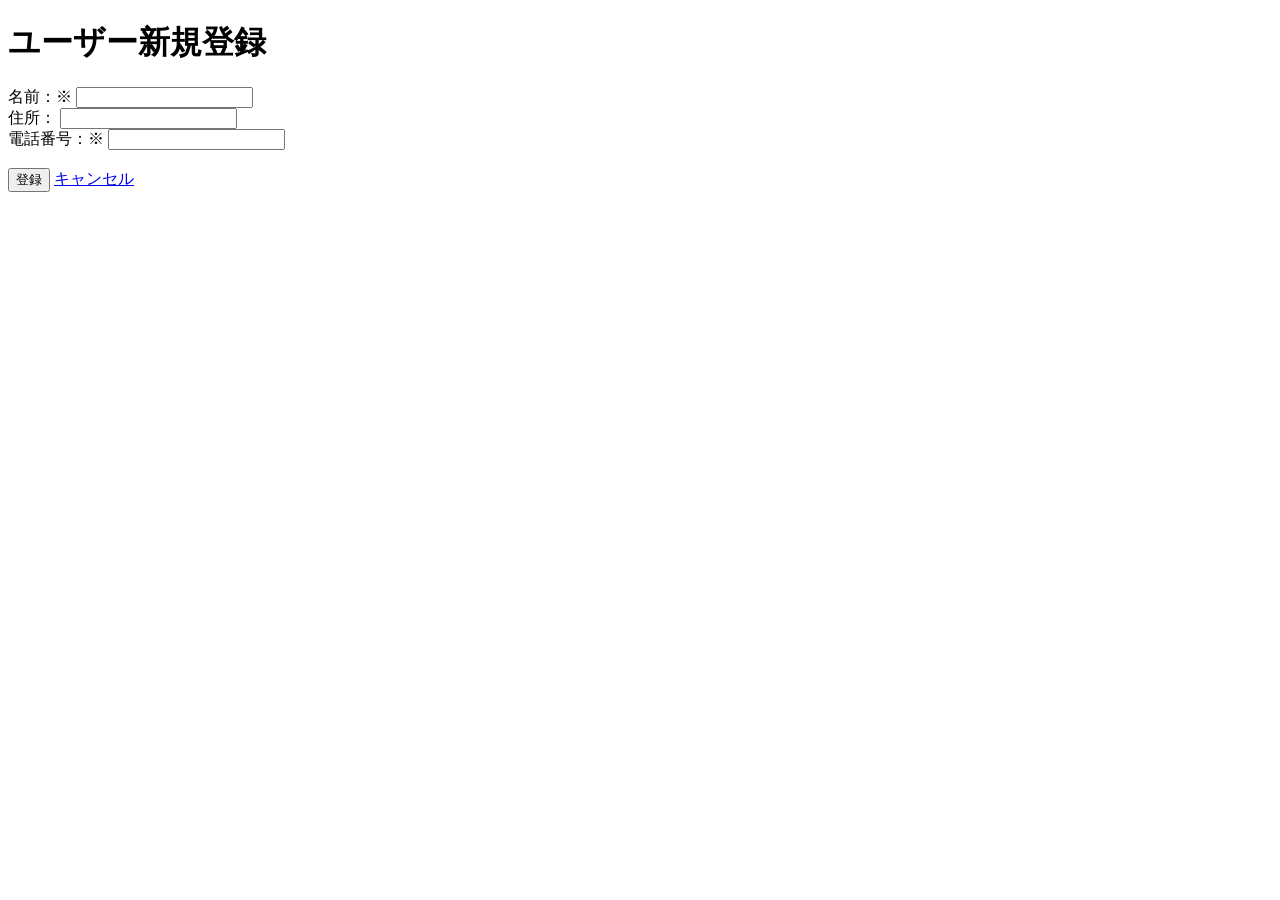
<file: springSample/demo/src/main/resources/templates/user/add.html>
<!DOCTYPE html>
<html xmlns="http://www.w3.org/1999/xhtml" xmlns:th="http://www.thymeleaf.org">
  <head
    th:replace="common/head :: head_fragment(title = 'ユーザー新規登録', scripts = ~{::script}, links = ~{::link})"
  ></head>
  <body>
    <div class="container">
      <div th:if="${validationError}" th:each="error : ${validationError}">
        <label class="text-danger" th:text="${error}"></label>
      </div>
      <h1>ユーザー新規登録</h1>
      <!--
        ControllerのModelに登録されたuserAddRequestキーをViewに渡す
        th:object="${userAddRequest} 
        userAddRequestはnewしただけ
      -->
      <form th:action="@{/user/create}" th:object="${userAddRequest}" th:method="post">
        <div class="form-group">
          <label>名前：<span class="text-danger">※</span></label>
          <input type="text" th:field="*{name}" class="form-control" />
        </div>
        <div class="form-group">
          <label>住所：</label>
          <input type="text" th:field="*{address}" class="form-control" />
        </div>
        <div class="form-group">
          <label>電話番号：<span class="text-danger">※</span></label>
          <input type="text" th:field="*{phone}" class="form-control" />
        </div>
        <br />
        <div class="text-center">
          <input type="submit" value="登録" class="btn btn-primary" />
          <a href="/user/list" class="btn btn-secondary">キャンセル</a>
        </div>
      </form>
    </div>
  </body>
</html>
</file>
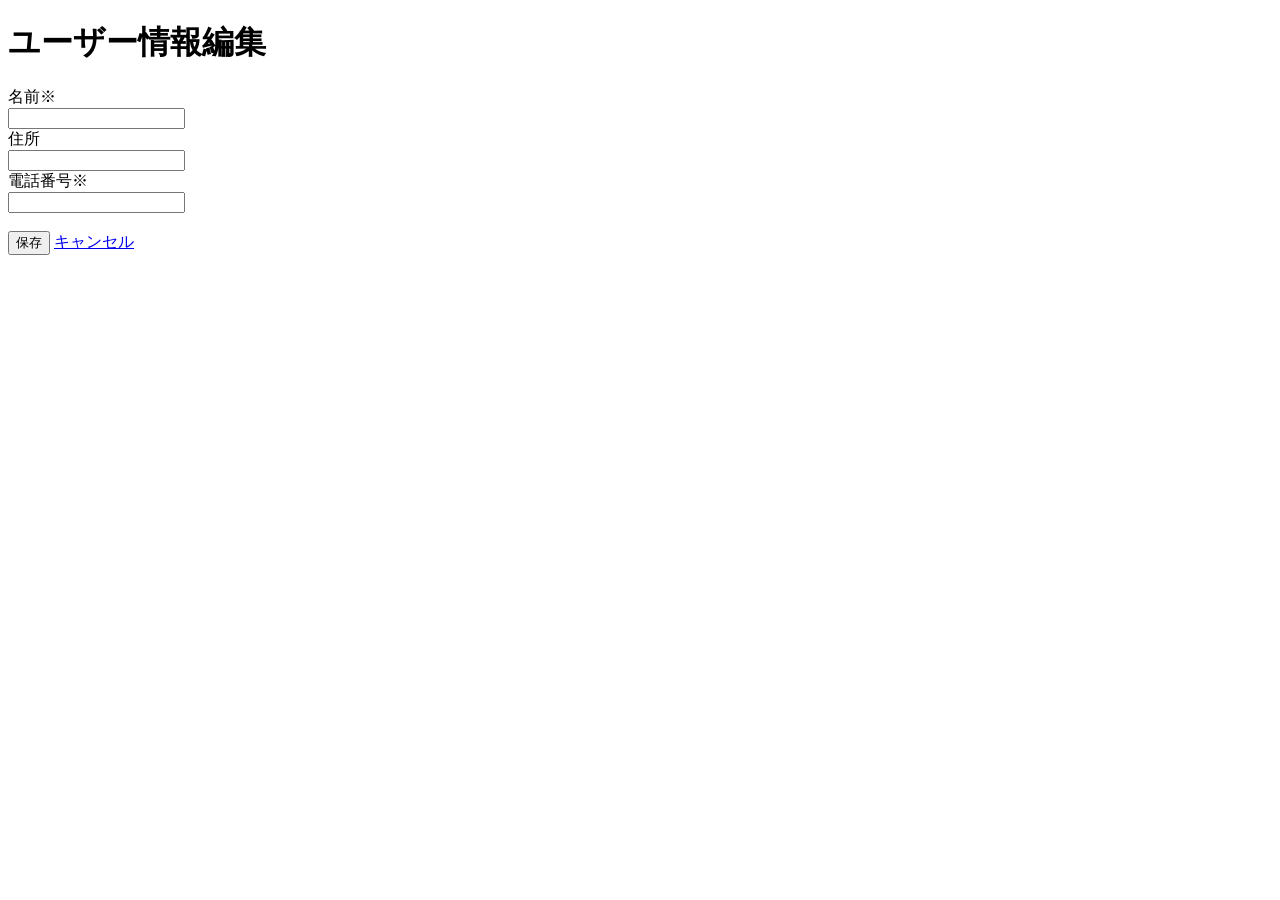
<file: springSample/demo/src/main/resources/templates/user/edit.html>
<!DOCTYPE html>
<html xmlns="http://www.w3.org/1999/xhtml" xmlns:th="http://www.thymeleaf.org">
  <head
    th:replace="common/head :: head_fragment(title = 'ユーザー情報編集', scripts = ~{::script}, links = ~{::link})"
  ></head>
  <body>
    <div class="container">
      <div th:if="${validationError}" th:each="error : ${validationError}">
        <label class="text-danger" th:text="${error}"></label>
      </div>
      <h1>ユーザー情報編集</h1>
      <!--
        ControllerのModelに登録されたuserUpdateRequestキーをViewに渡す
        th:object="${userAddRequest} 
        userUpdateRequestには更新対象のuserデータ
      -->
      <form th:action="@{/user/update}" th:object="${userUpdateRequest}" th:method="post">
        <input type="hidden" th:field="*{id}" />
        <div>
          <div class="row mx-md-n5">
            <div class="col-2 pt-3 border bg-light">名前<span class="text-danger">※</span></div>
            <div class="col py-2 border">
              <input type="text" class="form-control" th:field="*{name}" />
            </div>
          </div>
          <div class="row mx-md-n5">
            <div class="col-2 pt-3 border bg-light">住所</div>
            <div class="col py-2 border">
              <input type="text" class="form-control" th:field="*{address}" />
            </div>
          </div>
          <div class="row mx-md-n5">
            <div class="col-2 pt-3 border bg-light">電話番号<span class="text-danger">※</span></div>
            <div class="col py-2 border">
              <input type="text" class="form-control" th:field="*{phone}" />
            </div>
          </div>
        </div>
        <br />
        <div class="text-center">
          <input type="submit" class="btn btn-primary" value="保存" />
          <a href="/user/list" class="btn btn-secondary">キャンセル</a>
        </div>
      </form>
    </div>
  </body>
</html>
</file>
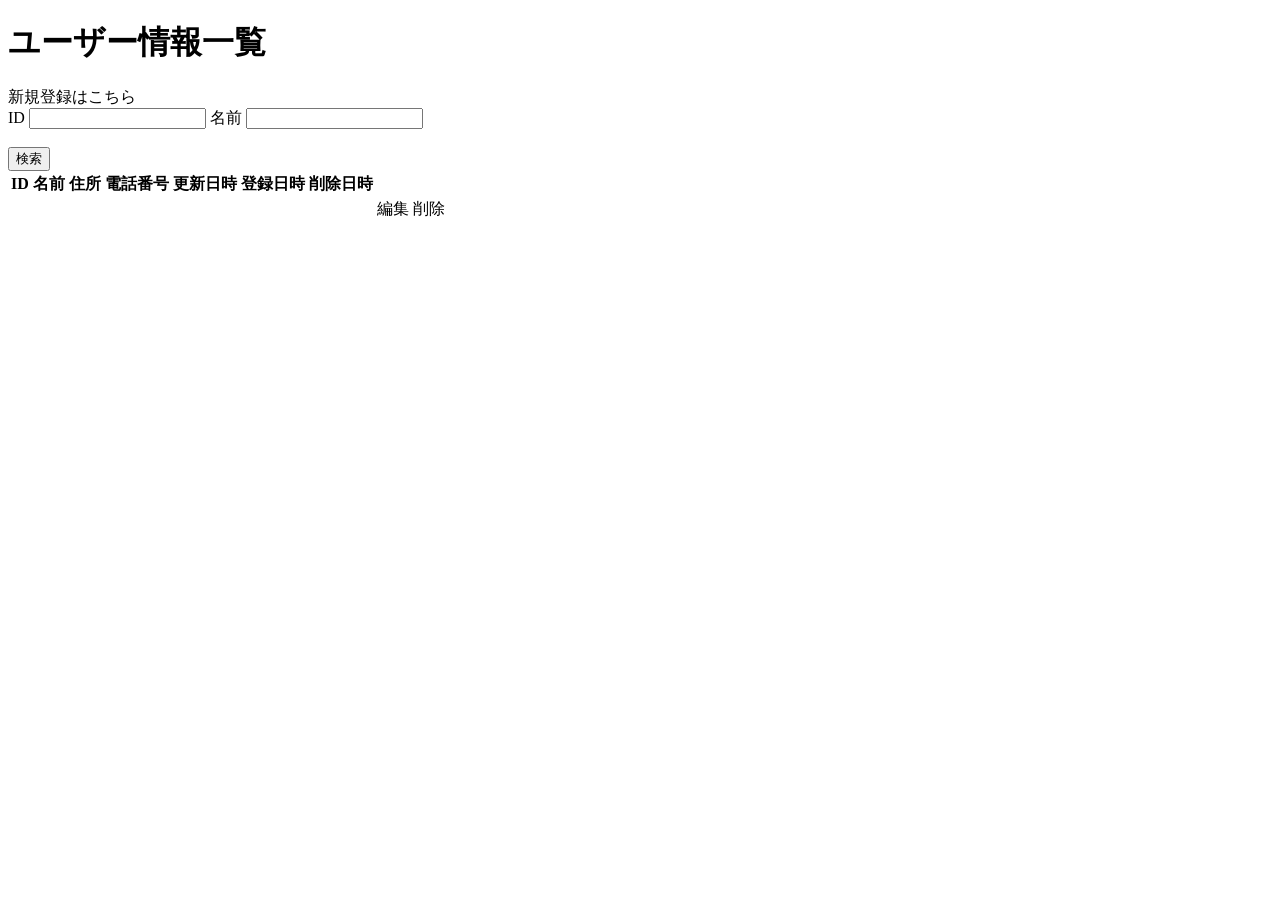
<file: springSample/demo/src/main/resources/templates/user/search.html>
<!DOCTYPE html>
<!-- Thymleaf宣言 -->
<html xmlns="http://www.w3.org/1999/xhtml" xmlns:th="http://www.thymeleaf.org">
  <!--
    th:replace="ページ名"::fregment名で置き換える
    ~{::script}と~{::link}はhead_fragmentと同じフラグメントが渡される
  -->
  <head
    th:replace="common/head :: head_fragment(title = 'ユーザー情報一覧', scripts = ~{::script}, links = ~{::link})"
  ></head>
  <body>
    <div class="container">
      <h1>ユーザー情報一覧</h1>
      <div class="float-end">
        <!--
          user/addに遷移する
        -->
        <a th:href="@{/user/add}" class="btn btn-primary">新規登録はこちら</a>
      </div>
      <!-- 
        th:action="@{/user/search}"は/user/searchへのPOSTリクエスト
        th:object="${userSearchRequest}"はフォームで扱うオブジェクト
      -->
      <form th:action="@{/user/search}" th:object="${userSearchRequest}" th:method="post">
        <div class="form-group">
          <!--
            th:field="${Modelに登録されたキー名}.{変数名}"
            Javaクラス(userSearchRequest)と画面入力内容をバインド(紐づけ)することができる
          -->
          <label for="id">ID</label>
          <input type="text" class="w-25 form-control" th:field="*{id}" />
          <label for="name">名前</label>
          <input type="text" class="w-50 form-control" th:field="*{name}" />
        </div>
        <br />
        <button type="submit" class="btn btn-primary">検索</button>
      </form>
      <!--
        th:if="${条件式}"
        条件判定を行い、trueならタグをhtmlに適用する
      -->
      <div th:if="${userlist}">
        <table class="table table-striped">
          <thead>
            <tr>
              <th>ID</th>
              <th>名前</th>
              <th>住所</th>
              <th>電話番号</th>
              <th>更新日時</th>
              <th>登録日時</th>
              <th>削除日時</th>
              <th></th>
            </tr>
          </thead>
          <tbody>
            <!--
              th:each="変数 : ${Modelに登録されたmap or list}" キーに登録された値を繰り返す
              th:object="${Modelに登録されたキー}" (下記ではuser変数として扱っている)
            -->
            <tr th:each="user : ${userlist}" th:object="${user}" class="align-middle">
              <td th:text="*{id}"></td>
              <td th:text="*{name}"></td>
              <td th:text="*{address}"></td>
              <td th:text="*{phone}"></td>
              <td th:text="${#dates.format(user.updateDate, 'yyyy/MM/dd')}"></td>
              <td th:text="${#dates.format(user.createDate, 'yyyy/MM/dd')}"></td>
              <td th:text="${#dates.format(user.deleteDate, 'yyyy/MM/dd')}"></td>
              <td>
                <!--
                  idがcontrollerに渡される
                -->
                <a th:href="@{/user/{id}/edit(id=*{id})}" class="btn btn-primary">編集</a>
                <a th:href="@{/user/{id}/delete(id=*{id})}" class="btn btn-secondary">削除</a>
              </td>
            </tr>
          </tbody>
        </table>
      </div>
    </div>
  </body>
</html>
</file>
